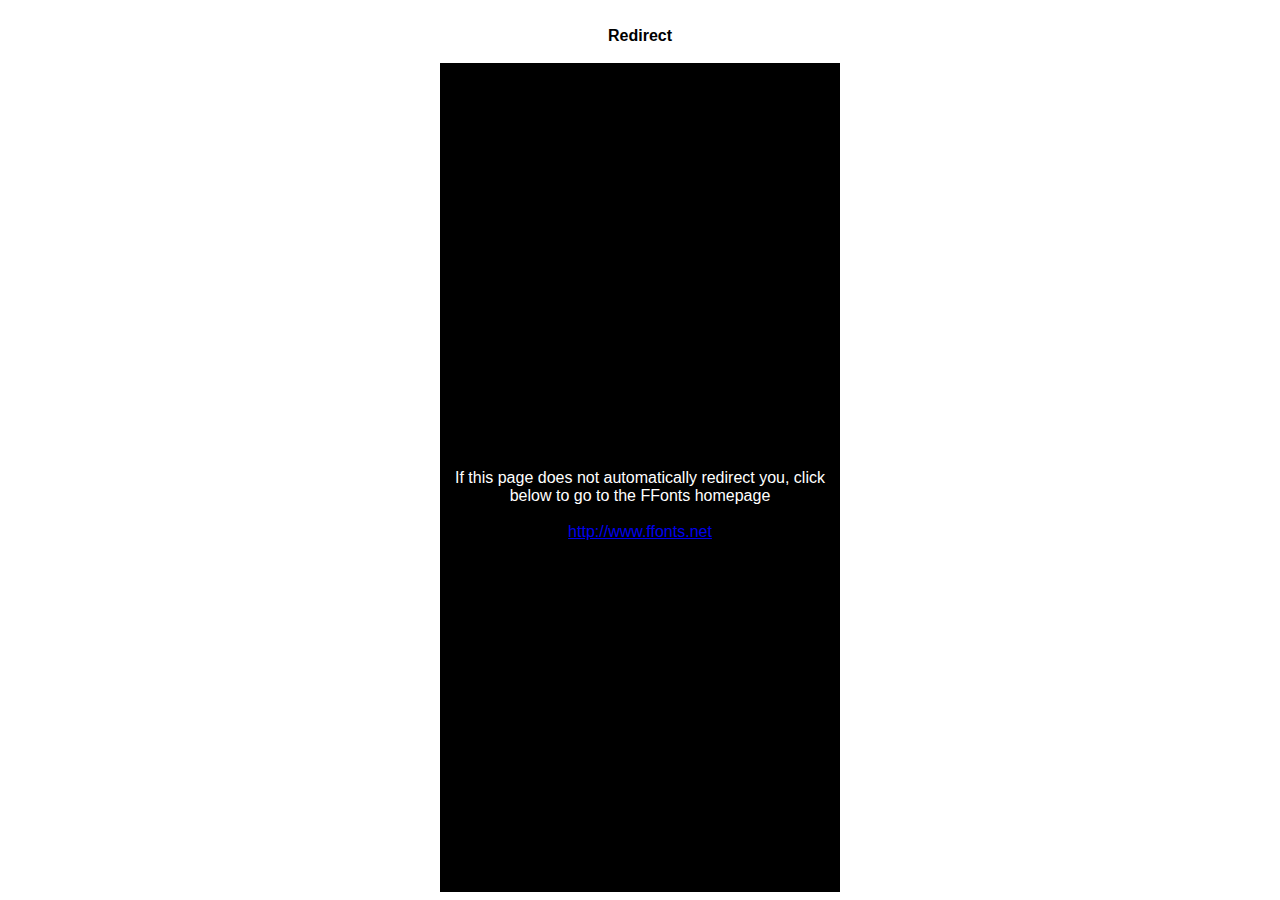
<file: youtuby-files/ffonts.net.htm>
<HTML>
<HEAD>
<TITLE>FFonts - Redirect</TITLE>
<meta http-equiv="refresh" content="1;url=http://www.ffonts.net">
<script language="javascript">
<!-- 
//location.replace("http://www.ffonts.net");
-->
</script>
</HEAD>

<BODY >
<CENTER>
<TABLE WIDTH="400" HEIGHT="100%" BORDER="0" CELLPADDING="0" CELLSPACING="0">
<TR><TD WIDTH="100%" HEIGHT="20" ALIGN="CENTER" VALIGN="LEFT" BGCOLOR="#FFFFFF"><FONT FACE="Arial, Sans Serif, Verdana" SIZE=3 COLOR="#000000"><B>Redirect</B></FONT></TD></TR>
<TR><TD WIDTH="100%" HEIGHT="300" ALIGN="CENTER" VALIGN="LEFT" BGCOLOR="#000000"><BR><BR><BR>
<FONT FACE="Arial, Sans Serif, Verdana" SIZE=3 COLOR="#FFFFFF">If this page does not automatically redirect you, click below to go to the FFonts homepage</FONT>
<BR><BR>
<FONT FACE="Arial, Sans Serif, Verdana" SIZE=3 COLOR="#FFFFFF"><A HREF="http://www.ffonts.net" TARGET="_top">http://www.ffonts.net</A>
</TD></TR>
</TD></TR>
</TABLE>
</CENTER>
</BODY>
</HTML>
</file>
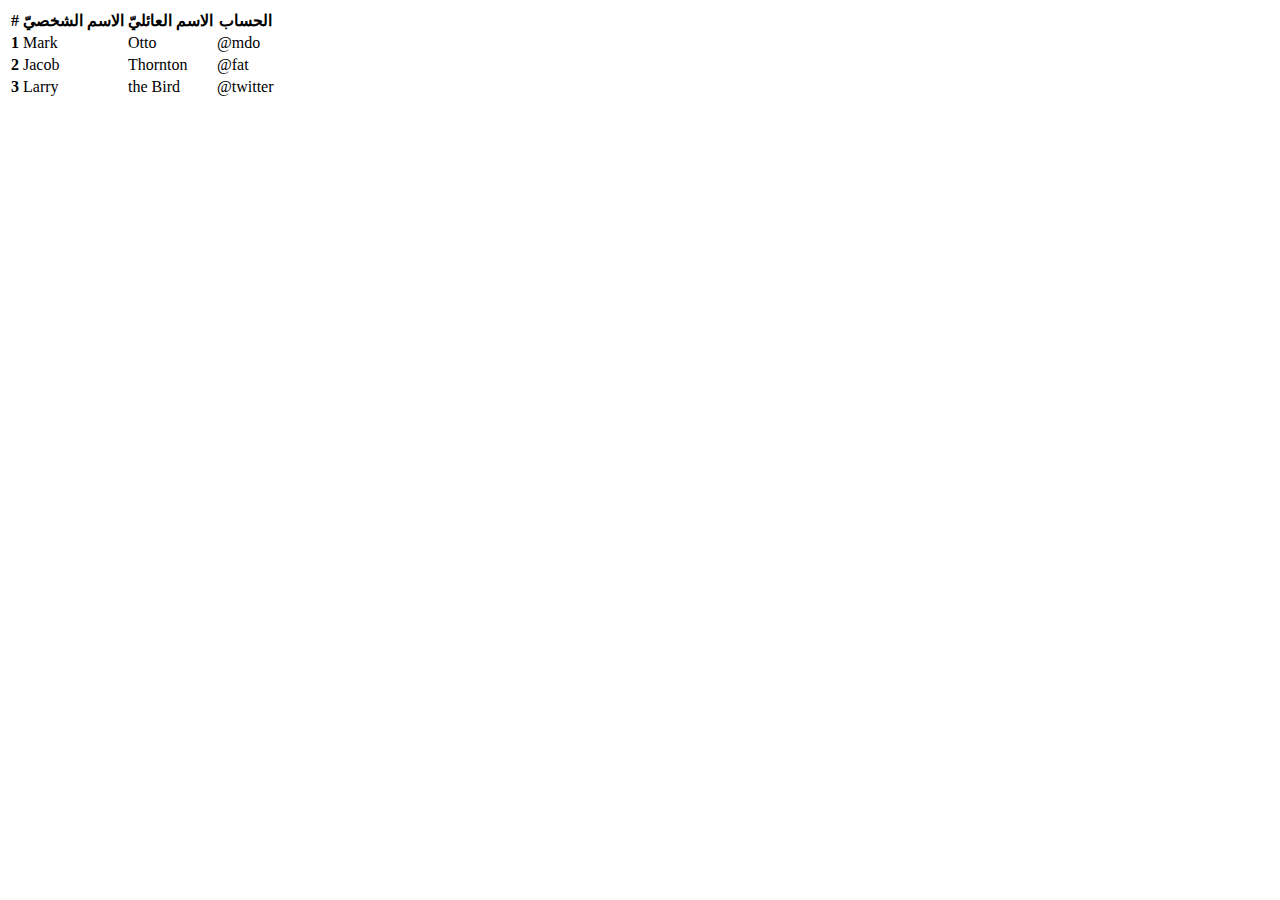
<file: youtuby-files/table.html>
<!DOCTYPE html>
<html lang="en">
<head>
    <meta charset="UTF-8">
    <meta name="viewport" content="width=device-width, initial-scale=1.0">
    <title>Tables</title>
</head>
<body>
    
    <table>
        <thead>
          <tr>
            <th scope="col">#</th>
            <th scope="col">الاسم الشخصيّ</th>
            <th scope="col">الاسم العائليّ</th>
            <th scope="col">الحساب</th>
          </tr>
        </thead>
        <tbody>
          <tr>
            <th scope="row">1</th>
            <td>Mark</td>
            <td >Otto</td>
            <td>@mdo</td>
          </tr>
          <tr>
            <th scope="row">2</th>
            <td>Jacob</td>
            <td>Thornton</td>
            <td>@fat</td>
          </tr>
          <tr>
            <th scope="row">3</th>
            <td>Larry</td>
            <td>the Bird</td>
            <td>@twitter</td>
          </tr>
        </tbody>
    </table>

</body>
</html>
</file>
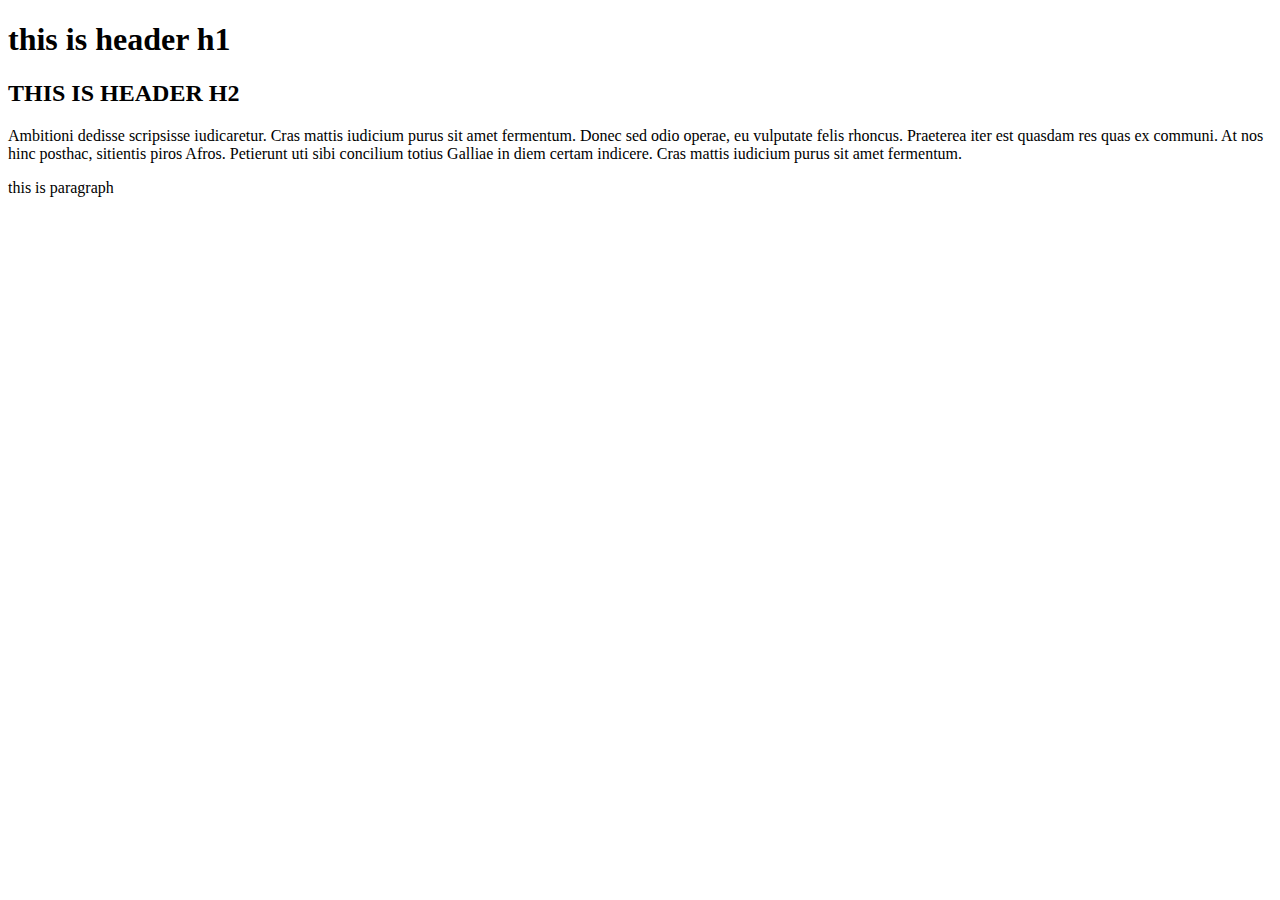
<file: youtuby-files/text.html>
<!DOCTYPE html>
<html lang="en">
<head>
    <meta charset="UTF-8">
    <meta name="viewport" content="width=device-width, initial-scale=1.0">
    <title>Text</title>
</head>
<body>
    <h1>this is header h1</h1>
    <h2>THIS IS HEADER H2</h2>

    <p>Ambitioni dedisse scripsisse iudicaretur. Cras mattis iudicium purus sit amet 
        fermentum. Donec sed odio operae, eu vulputate felis rhoncus. Praeterea iter est quasdam res quas ex
        communi. At nos hinc posthac, sitientis piros Afros. Petierunt uti sibi concilium totius Galliae in 
        diem certam indicere. Cras mattis iudicium purus sit amet fermentum.
    </p>
    <p>this is paragraph</p>

</body>
</html>
</file>
